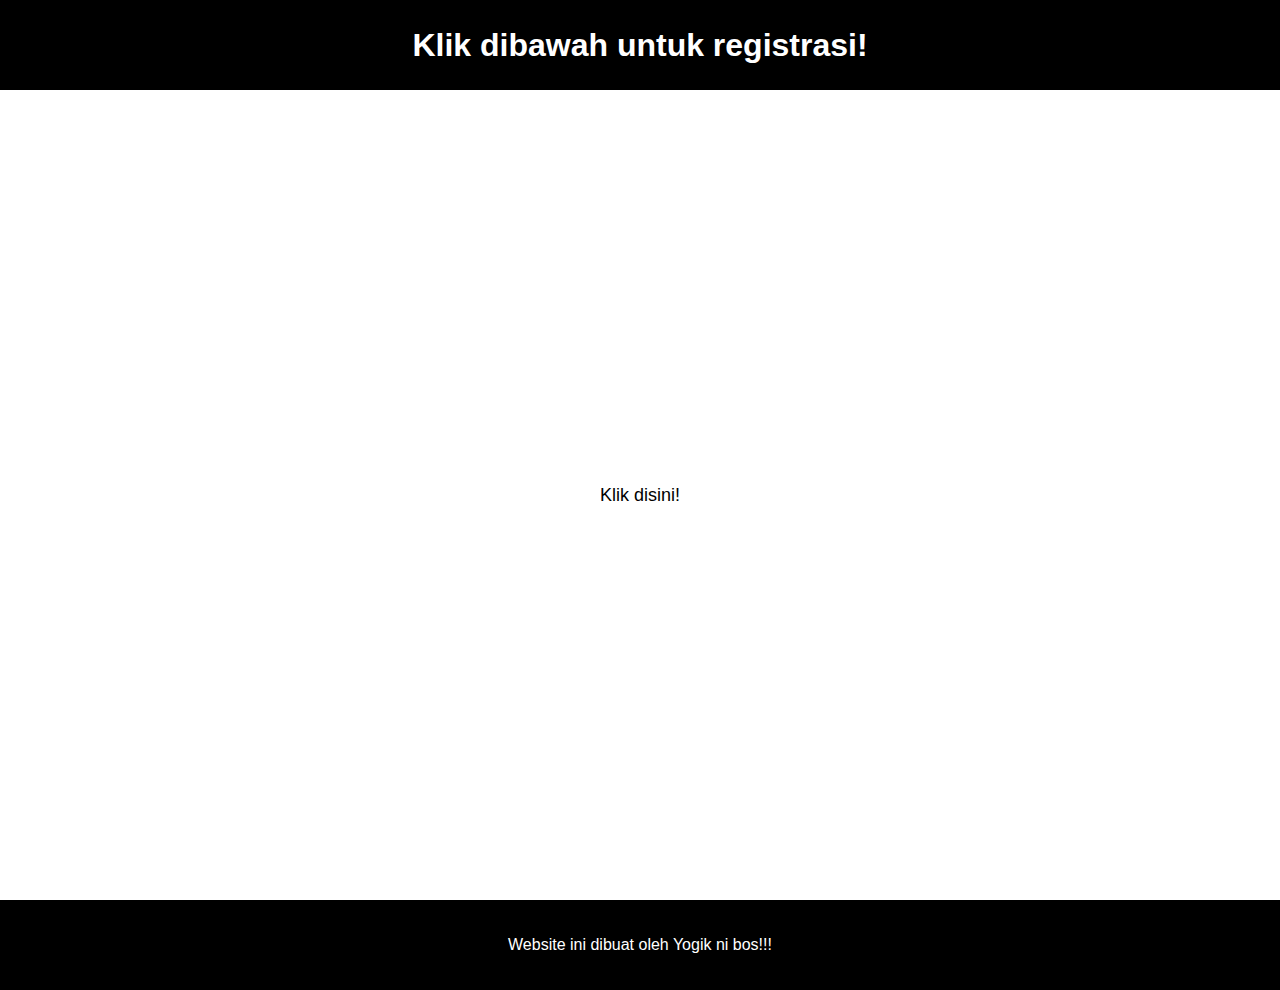
<file: index.html>
<!DOCTYPE html>
<html>
    <head>
        <title>Web Prank</title>
        <link rel="stylesheet" href="style.css"/>
    </head>
    <body>
        <!-- NAVIGASI -->
        <header>
            <h1>
                <a>Klik dibawah untuk registrasi!</a>
            </h1>
        </header>
        <!-- NAVIGASI SELESAI -->

        <!-- KONTEN -->
        <main>
            <p>
                <a href="hahaha.html" class="a-main">Klik disini!</a>
            </p>
        </main>
        <!-- KONTEN SELESAI -->

        <!-- FOOTER -->
        <footer>
            Website ini dibuat oleh Yogik ni bos!!!
        </footer>
        <!-- FOOTER SELESAI -->
    </body>
</html>
</file>
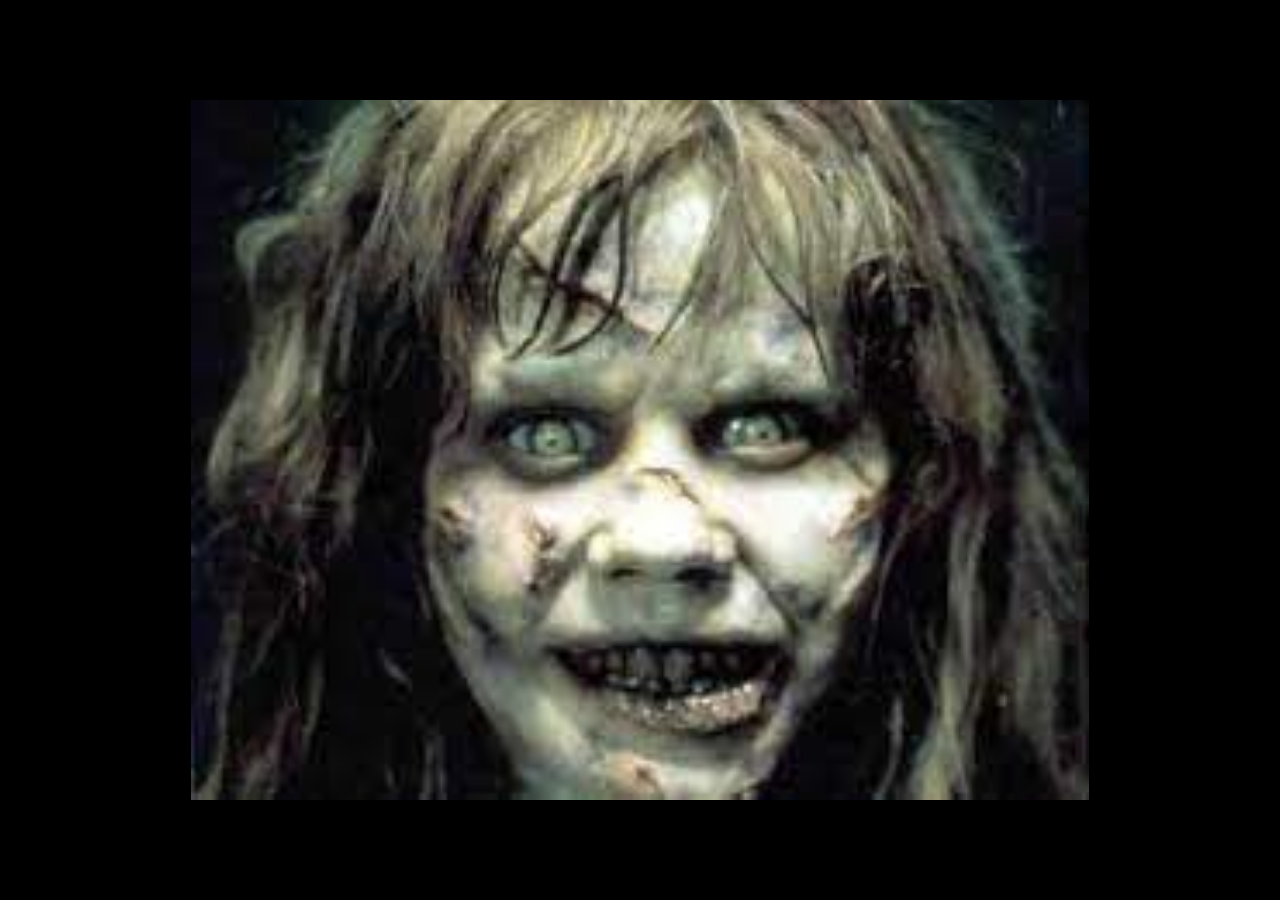
<file: hahaha.html>
<!DOCTYPE html/>
<html>
    <head>
        <title>Hahaha</title>
        <link rel="stylesheet" href="style.css"/>
    </head>
    <body class="bodyfotoj">
        <div class="kontainerfotoj">
        <img src="jumpscare.jpg" alt="Hahaha" class="fotojumpscare"/>
        </div>
    </body>
</html>
</file>
<file: style.css>
*, html, body {
    margin: 0;
    padding: 0;
    font-family: Helvetica;
}

header {
    background-color: #000000;
    color: #ffffff;
    width: auto;
    height: 10vh;
    display: flex;
    justify-content: center;
    align-items: center;
}

main {
    color: #000000;
    width: auto;
    height: 90vh;
    font-size: large;
    display: flex;
    justify-content: center;
    align-items: center;
}

.a-main {
    color: #000000;
    text-decoration: none;
}

.a-main:hover {
    color: blue;
}

footer {
    background-color: #000000;
    color: #ffffff;
    width: auto;
    height: 10vh;
    display: flex;
    justify-content: center;
    align-items: center;
}

.bodyfotoj {
    background-color: #000000;
}

.kontainerfotoj {
    display: flex;
    justify-content: center;
    align-items: center;
    width: auto;
    height: 100vh;
}

.fotojumpscare {
    width: 898px;
    height: 700px;
}
</file>
